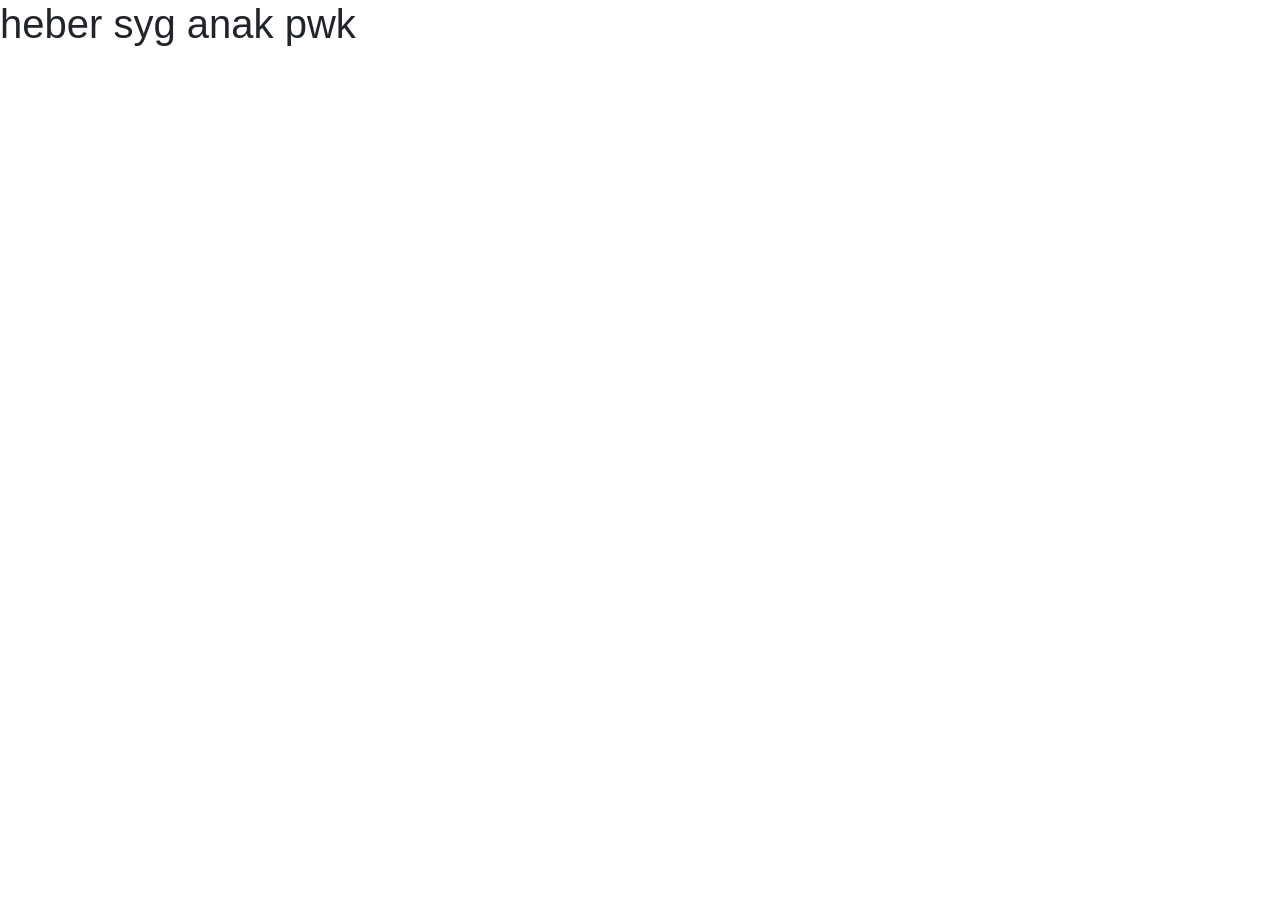
<file: bstday1/index.html>
<!DOCTYPE html>
<html lang="en">
<head>
    <meta charset="UTF-8">
    <meta name="viewport" content="width=device-width, initial-scale=1.0">
    <title>Document</title>
    <link rel="stylesheet" href="https://cdn.jsdelivr.net/npm/bootstrap@4.6.2/dist/css/bootstrap.min.css">
    <script src="https://cdn.jsdelivr.net/npm/jquery@3.7.1/dist/jquery.slim.min.js"></script>
    <script src="https://cdn.jsdelivr.net/npm/popper.js@1.16.1/dist/umd/popper.min.js"></script>
    <script src="https://cdn.jsdelivr.net/npm/bootstrap@4.6.2/dist/js/bootstrap.bundle.min.js"></script>
</head>
<body>
    <div class="containe" >
        <h1>heber syg anak pwk</h1>
    </div>
</body>
</html>
</file>
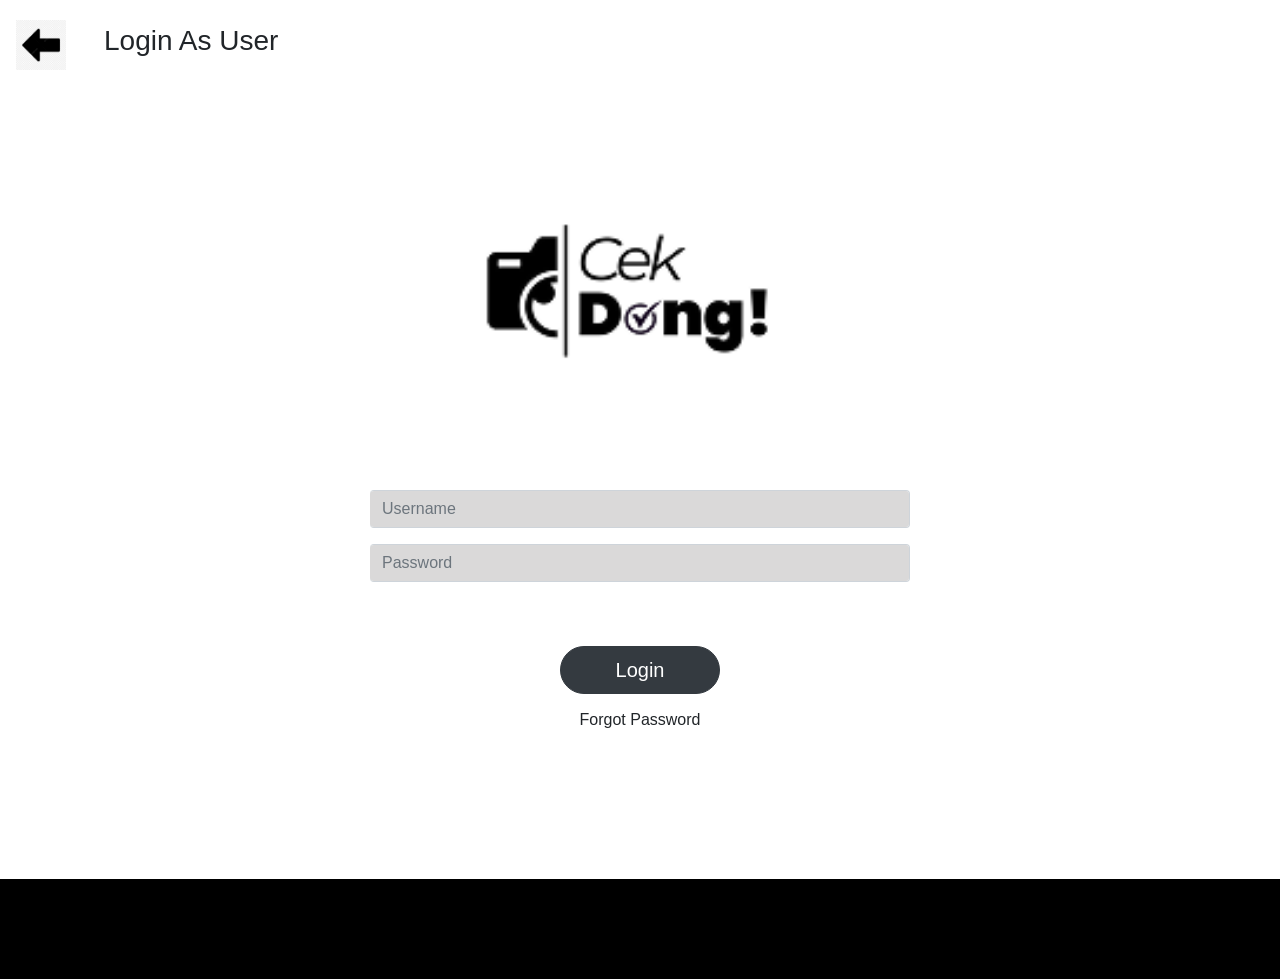
<file: DAY/index.html>
<!DOCTYPE html>
<html lang="en">
<head>
    <meta charset="UTF-8">
    <meta name="viewport" content="width=device-width, initial-scale=1.0">
    <title>Document</title>
    <link rel="stylesheet" href="https://cdn.jsdelivr.net/npm/bootstrap@4.6.2/dist/css/bootstrap.min.css">
    <script src="https://cdn.jsdelivr.net/npm/jquery@3.7.1/dist/jquery.slim.min.js"></script>
    <script src="https://cdn.jsdelivr.net/npm/popper.js@1.16.1/dist/umd/popper.min.js"></script>
    <script src="https://cdn.jsdelivr.net/npm/bootstrap@4.6.2/dist/js/bootstrap.bundle.min.js"></script>
    <link rel="stylesheet" href="./index.css">
</head>
<body>
    <div class="container-fluid p-3">
        <div class="row align-items-center">
            <div class="col-auto">
                <img class="ki img-fluid" src="./download (5).png">
            </div>
            <div class="col">
                <h3 class="p-2">Login As User</h3>
            </div>
        </div>
    </div>
    
    <div class="d-flex justify-content-center">
        <img class="jun" src="./materialC/Logo CekDong 1.png" alt="Logo CekDong">
    </div>

    <div class="container">
        <div class="row justify-content-center">
            <div class="col-md-6">
                <div class="form-group">
                    <div class="input-group">
                        <input type="text" class="form-control" placeholder="Username">
                    </div>
                </div>
                <div class="form-group">
                    <div class="input-group">
                        <input type="password" class="form-control" placeholder="Password">
                    </div>
                </div>
            </div>
        </div>
    </div>
    <div class="container mt-5 text-center">
        <button class="btn btn-dark btn-primary btn-lg rounded-pill" style="width: 160px;" type="submit">Login</button>
        <h6 class="mt-3">Forgot Password</h6>
    </div>

    <footer class="sexy"></footer>
</body>
</html>
</file>
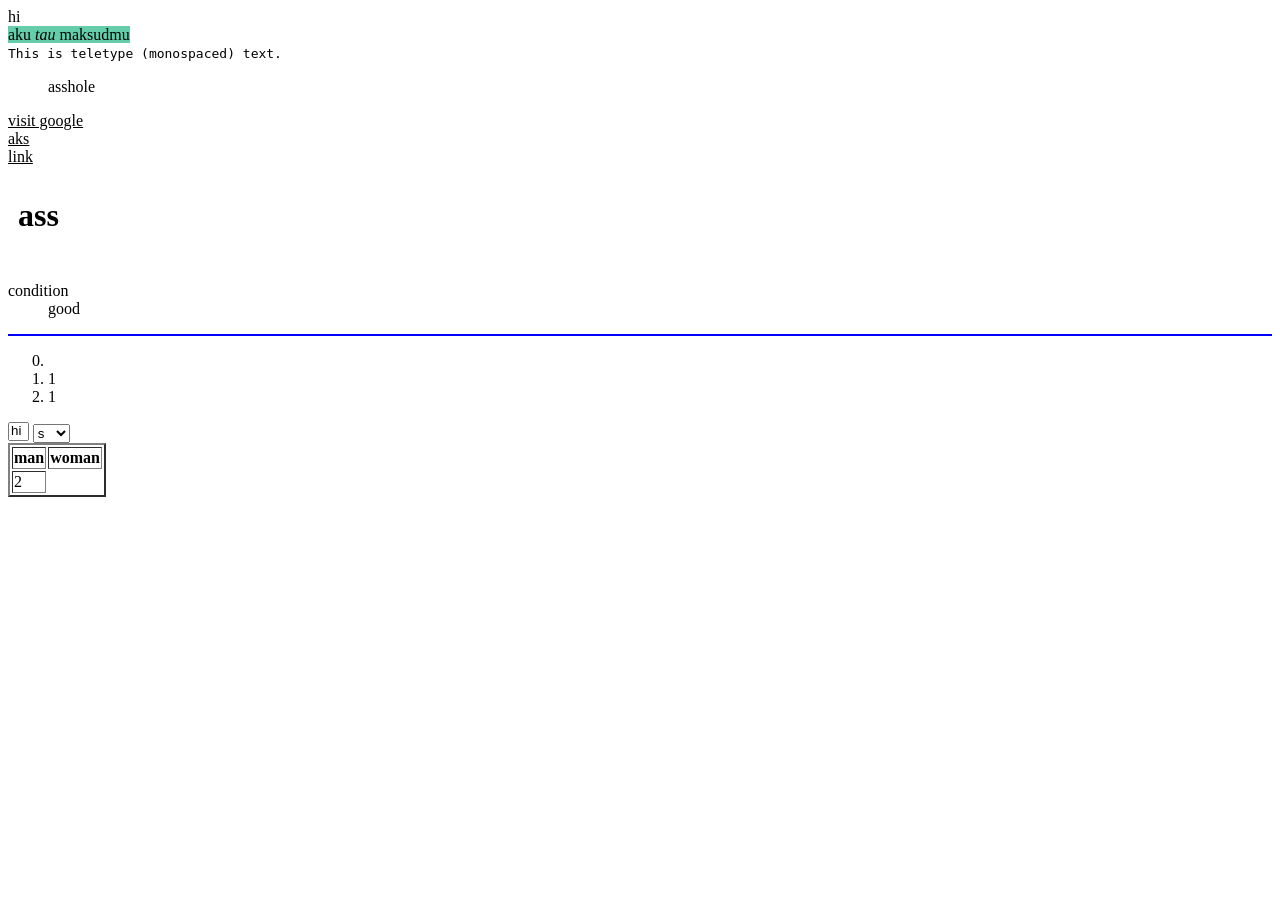
<file: another.html>
<!DOCTYPE html>
<html lang="en">
<link>
    <meta charset="UTF-8">
    <meta name="viewport" content="width=device-width, initial-scale=1.0">
    <title>ath</title>
    
</head>
<body bgcolor="white" text="black"link="black">
    <!-- <script src=""></script> -->
    hi 
    <span style="background-color:mediumaquamarine;"><br>aku <i>tau</i> maksudmu</br></span>
    <!-- ini monospaced text selalu -->
    <tt>This is teletype (monospaced) text.</tt>
    <blockquote width=10px>
        asshole 
    </blockquote>
    <!-- ini link tapi harus https -->
    <a href="https://www.google.com">visit google</a>
    <br><a href="mailto:5026231216@student.its.ac.id">aks</a>
    <br><a href="index.html">link</a>
    <div style="padding: 10px;">
        <h1>ass</h1>
    </div>
    <dl>
        <dt>condition</dt>
        <dd>good</dd>
    </dl>
    <hr color="blue";>
    <ol start="0">
        <li></li>
        <li>1</li>
        <li>1</li>
    </ol>
    <form>
        <select multiple name="class" size="1">
            <option>hi</option>
            <option>hu</option>
        </select>
        <select name="ha">
            <option>
                <image src="./image.png">s</image>
            </option>
            <option>ab</option>
        </select>
    </form>
    <table border=2>
        <tr>
            <th>man</th>
            <th>woman</th>
        </tr>
        <tr>
            <TD>2</TD>
        </tr>
    </table>
</body>
</html>
</file>
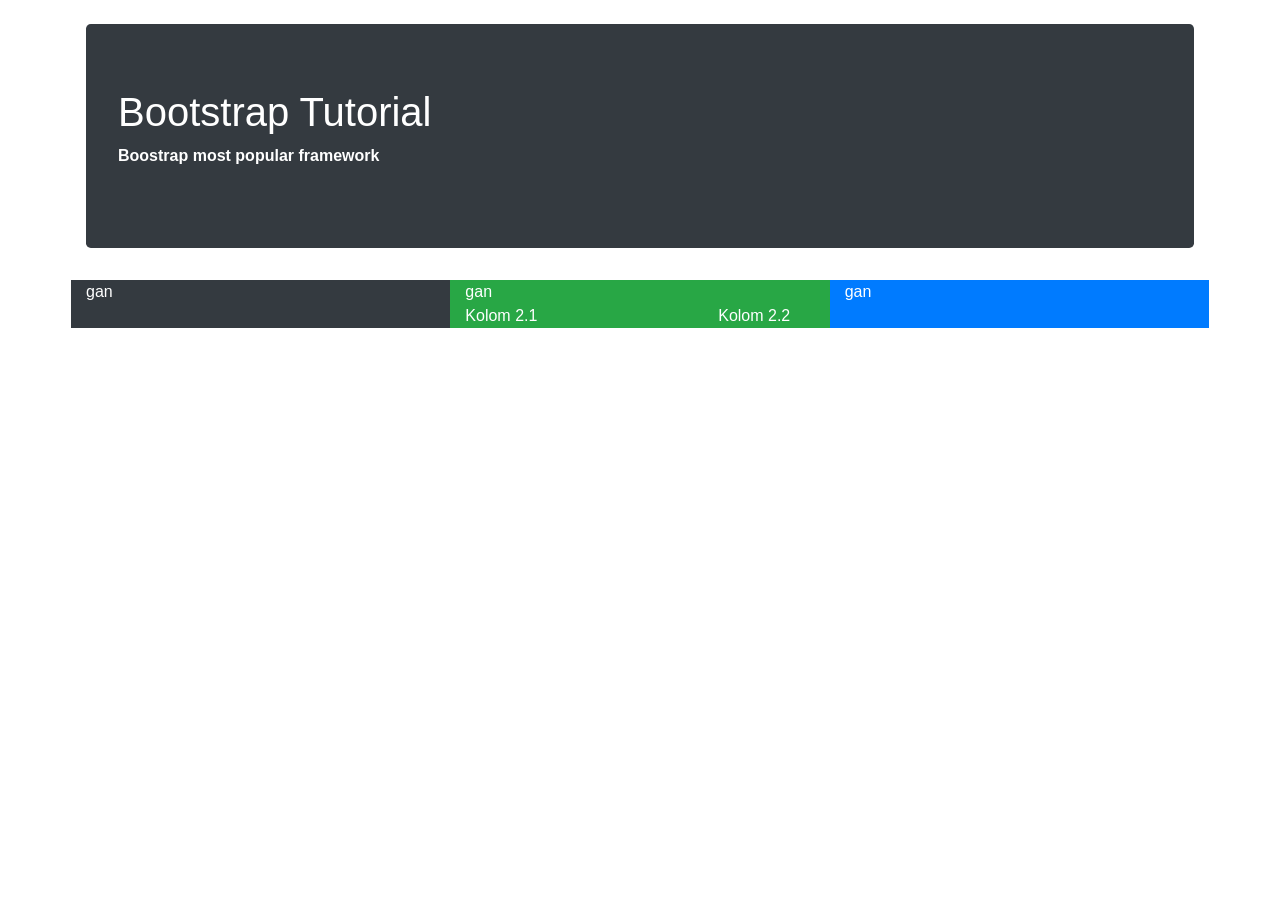
<file: bstday1/bootstrap.html>
<!DOCTYPE html>
<html lang="en">
<head>
    <meta charset="UTF-8">
    <meta name="viewport" content="width=device-width, initial-scale=1.0">
    <title>Document</title>
    <link rel="stylesheet" href="https://cdn.jsdelivr.net/npm/bootstrap@4.6.2/dist/css/bootstrap.min.css">
    <script src="https://cdn.jsdelivr.net/npm/jquery@3.7.1/dist/jquery.slim.min.js"></script>
    <script src="https://cdn.jsdelivr.net/npm/popper.js@1.16.1/dist/umd/popper.min.js"></script>
    <script src="https://cdn.jsdelivr.net/npm/bootstrap@4.6.2/dist/js/bootstrap.bundle.min.js"></script>
</head>
<body>
    <div class="container p-3 my-2 text-white">
        <div class="jumbotron bg-dark">
            <h1>Bootstrap Tutorial</h1>
            <strong><p>Boostrap most popular framework</p></strong>
        </div>
        <div class="row">
            <div class="col bg-dark text-white">gan</div>
            <div class="col bg-success">gan
                <div class="row">
                    <div class="col-8">Kolom 2.1</div>
                    <div class="col-4">Kolom 2.2</div>
                </div>
            </div>
            <div class="col bg-primary">gan</div>
        </div>
    </div>
</body>
</html>
</file>
<file: DAY/index.css>
.ki{
    width: 50px;
    height: 50px;
}
.mt-0{
    margin-top: 700px;
}
.jun{
    width: 400px;
    height: 400px;
}
.input-group-text {
    background-color: #fff7f7; 
    border-right: none;
}
.form-control {
    border-left: none;
    box-shadow: none;
    background-color: #dad9d9;
}
.form-control:focus {
    box-shadow: none;
    border-color: #aaa;
}
.sexy{
    background-color: black;
    height: 100px;
    margin-top:150px ;
}
</file>
